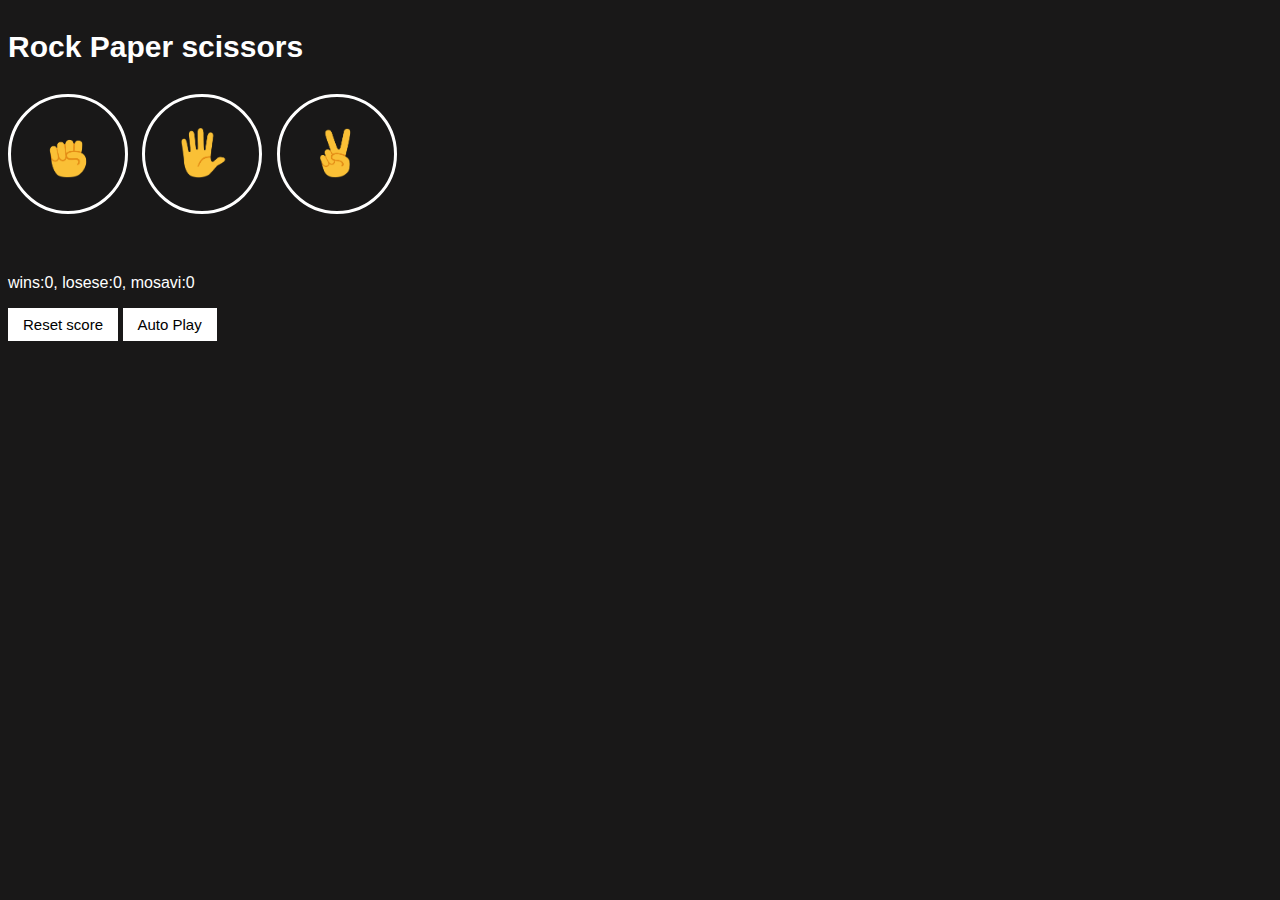
<file: index.html>
<!DOCTYPE html>
<html lang="en">
<head>
    <meta charset="UTF-8">
    <meta name="viewport" content="width=device-width, initial-scale=1.0">
    <title>Rock-Paper-Scissor</title>
    <link rel="stylesheet" href="css/rock-pepar-pcissors.css">
    
</head>
<body >
            <p class="title">Rock Paper scissors</p>
            <div class="fix">
            <button class="move-button " onclick="
            playGame ('Rock');
            "><img src="images/js-cours/rock-emoji.png" class="move-icon"></button>

            <button class="move-button " onclick="
       playGame ('paper');
        "><img src="images/js-cours/paper-emoji.png" class="move-icon"></button>

        <button class="move-button " onclick=" 
         playGame ('scissors')
        
            " ><img src="images/js-cours/scissors-emoji.png" class="move-icon"></button>
            </div>
            
        
            <p class="js-result result"></p>
            <p class="js-moves"></p>
            <p class="js-score score"></p>
          

            <button class="rest-score" onclick="
            score.wins =0;
            score.loses=0;
            score.mosavi=0;
            localStorage.removeItem('score')
            scoreupdateElment();
            ">Reset score</button>
            <button  class="auto" onclick="
            autoplay();
            ">Auto Play</button>

            <script src="js/rock-paper-scissor.js"></script>
    
</body>
</html>
</file>
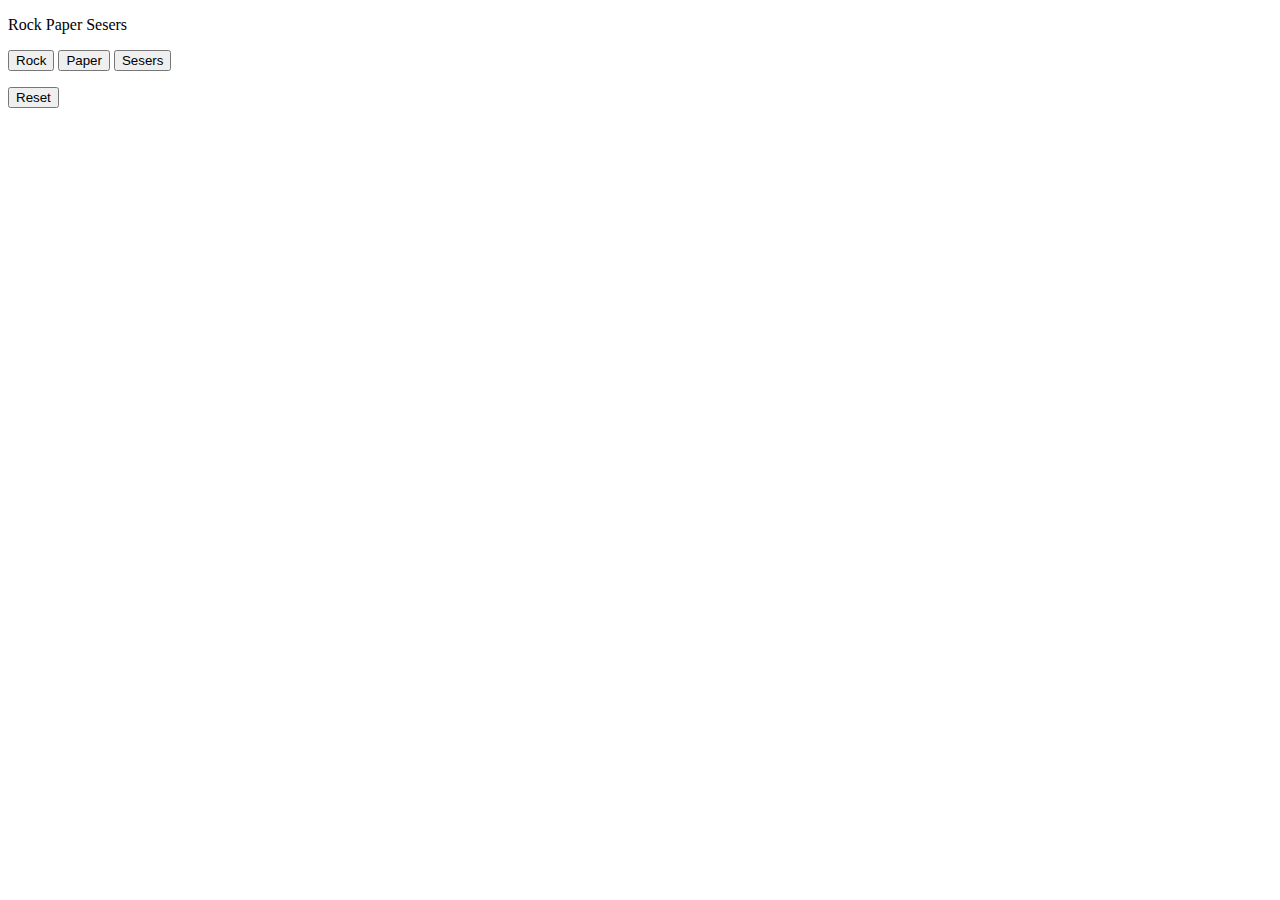
<file: first-version.html>
<!DOCTYPE html>
<html lang="en">
<head>
    <meta charset="UTF-8">
    <meta name="viewport" content="width=device-width, initial-scale=1.0">
    <title>Document</title>
</head>
<body>
            <p>Rock Paper Sesers</p>
            <button onclick="
            playGame ('Rock');
            ">Rock</button>
            <button onclick="
       playGame ('Peper');
        ">Paper</button>
        <button onclick=" 
         playGame ('Sesers');

            ">Sesers</button>
            <p class="js-score"></p>
            <button onclick="
          score.wins=0;
          score.loses=0;
          score.mosavi=0
            " >Reset</button>
            <script>
         
                const score = {
                    wins:0,
                    loses:0,
                    mosavi:0
                }
              


                function playGame (playerMove) {
                    
                    const computerMove = pickcomputer();
                    let result ='';
                    if (playerMove==='Sesers')   {
                        if (computerMove==='Rock') {
                      result = 'you lose';
                      }
                    else if (computerMove==='Peper') {
                     result='you win';
                     }
                     else if (computerMove==='Sesers')
                     result = 'mosavi';
                    }
                  else if (playerMove==='Peper') {
                  if (computerMove==='Rock') {
                    result = 'you win';
                     }
                    else if (computerMove==='Peper') {
                        result='mosavi';
                    }
                    else if (computerMove==='Sesers')
                    result = 'you lose';

                          }
                     
                           else  if (playerMove==='Rock') {
                                if (computerMove==='Rock') {
                            result = 'mosavi';
                        }
                    else if (computerMove==='Peper') {
                        result='you lose';
                    }
                    else if (computerMove==='Sesers') {
                        result = 'you win';
                    }
                   
                            }

                            if (result==='you win') {
                                score.wins +=1;
                            }
                            else if (result==='you lose') {
                                score.loses +=1;
                            }
                            else if (result==='mosavi') {
                                score.mosavi +=1;
                            };


                            
                    
                     alert (`you choos ${playerMove}. computer choos ${computerMove}.
                     ${result}.
wins:${score.wins}, losese:${score.loses}, mosavi:${score.mosavi}`)
                };

                  
                      
                        function pickcomputer () {
                            const randomnamber = Math.random();
                            let computerMove ='';

                    if (randomnamber >= 0 && randomnamber < 1/3) {
                        computerMove = ('Rock');
                    }
                    else if (randomnamber >= 1/3&& randomnamber < 1/2) {
                    computerMove = ('Peper');
                    }
                    else if (randomnamber >=1/2 && randomnamber < 1) {
                        computerMove = ('Sesers');
                    }
                    return computerMove;
                        };
                    
        </script>
    
</body>
</html>
</file>
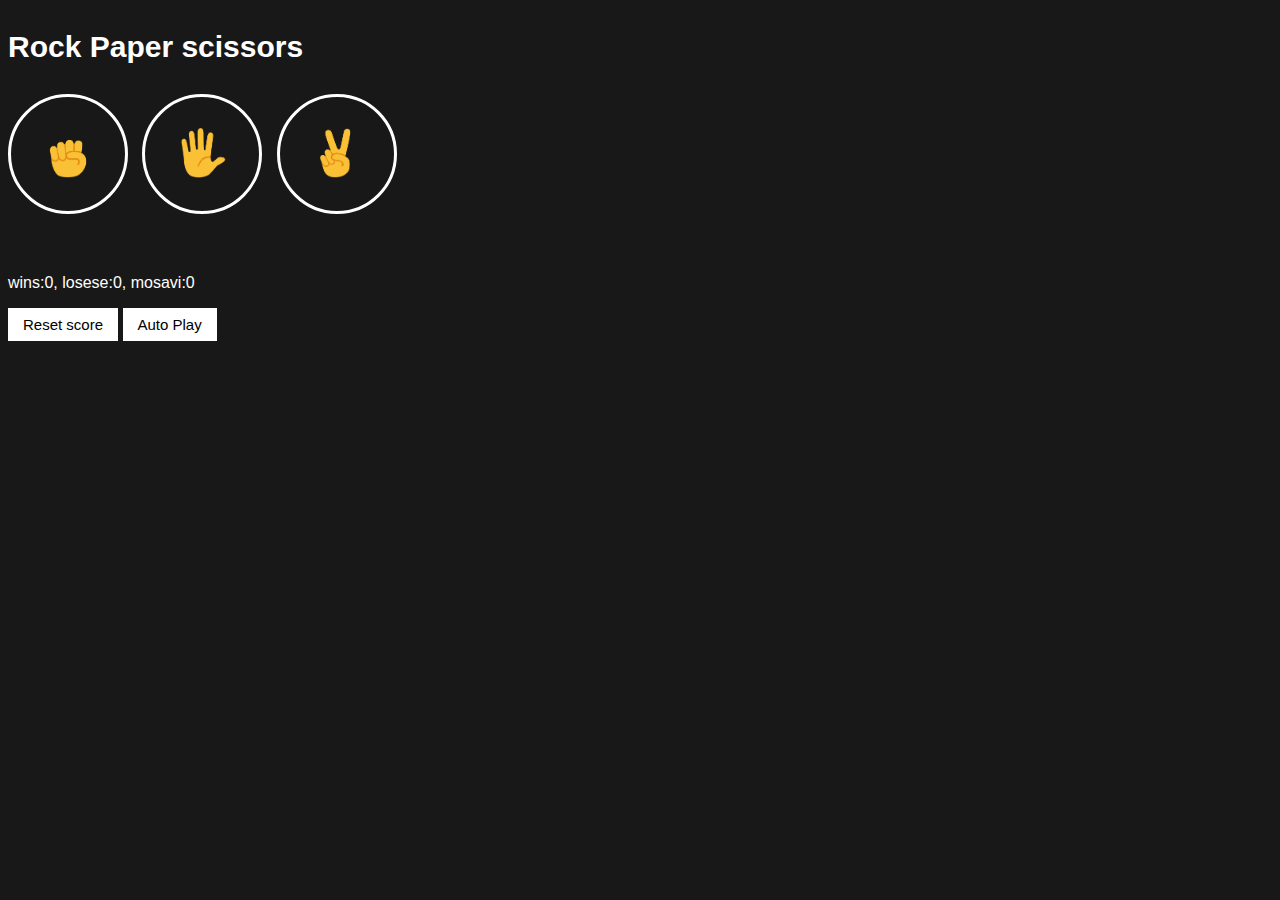
<file: last-version.html>
<!DOCTYPE html>
<html lang="en">
<head>
    <meta charset="UTF-8">
    <meta name="viewport" content="width=device-width, initial-scale=1.0">
    <title>Document</title>
    <link rel="stylesheet" href="css/rock-pepar-pcissors.css">
    
</head>
<body >
            <p class="title">Rock Paper scissors</p>
            <div class="fix">
            <button class="move-button " onclick="
            playGame ('Rock');
            "><img src="images/js-cours/rock-emoji.png" class="move-icon"></button>

            <button class="move-button " onclick="
       playGame ('paper');
        "><img src="images/js-cours/paper-emoji.png" class="move-icon"></button>

        <button class="move-button " onclick=" 
         playGame ('scissors')
        
            " ><img src="images/js-cours/scissors-emoji.png" class="move-icon"></button>
            </div>
            
        
            <p class="js-result result"></p>
            <p class="js-moves"></p>
            <p class="js-score score"></p>
          

            <button class="rest-score" onclick="
            score.wins =0;
            score.loses=0;
            score.mosavi=0;
            localStorage.removeItem('score')
            scoreupdateElment();
            ">Reset score</button>
            <button  class="auto" onclick="
            autoplay();
            ">Auto Play</button>

            <script src="js/rock-paper-scissor.js"></script>
    
</body>
</html>
</file>
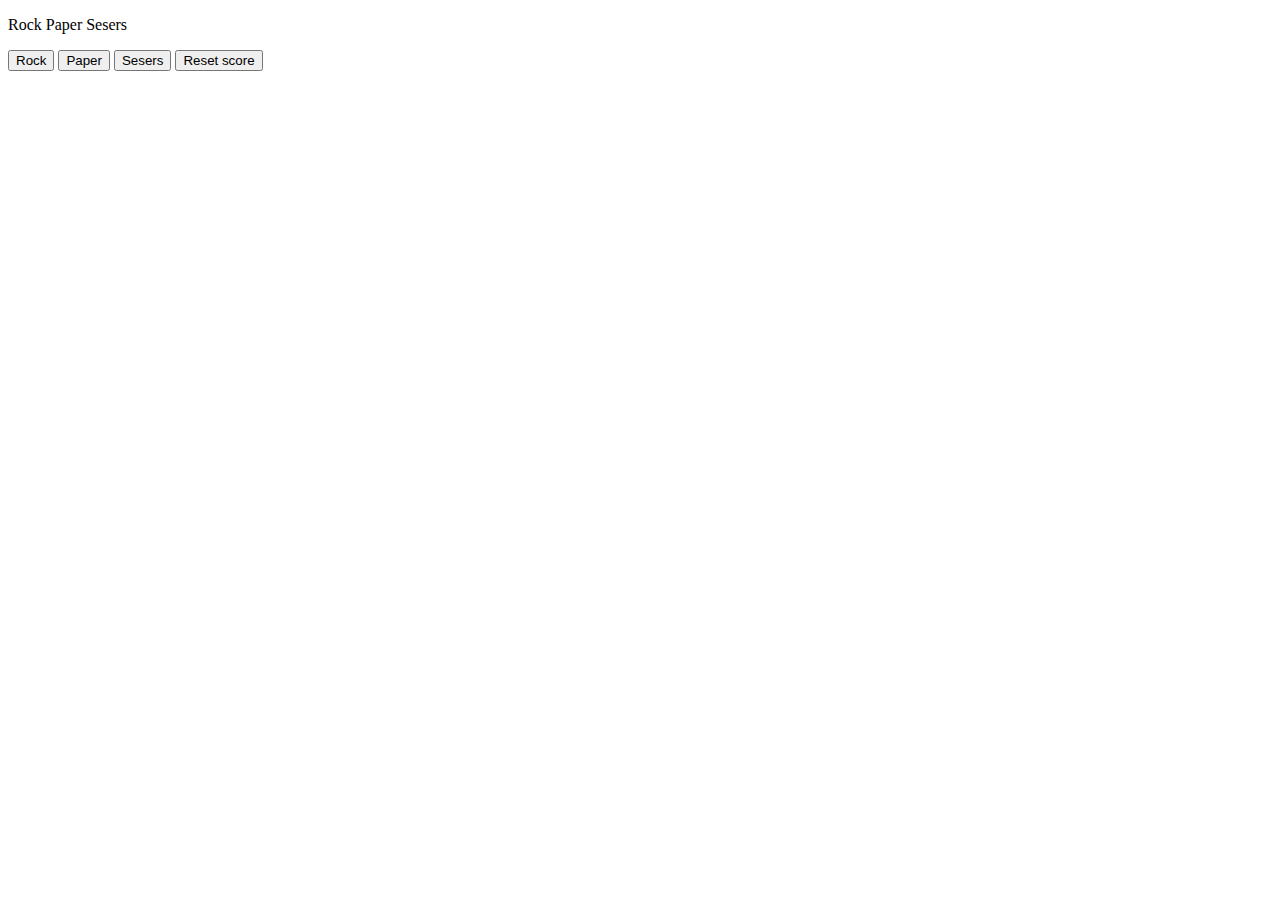
<file: version(2).html>
<!DOCTYPE html>
<html lang="en">
<head>
    <meta charset="UTF-8">
    <meta name="viewport" content="width=device-width, initial-scale=1.0">
    <title>Document</title>
</head>
<body>
            <p>Rock Paper Sesers</p>
            <button onclick="
            playGame ('Rock');
            ">Rock</button>
            <button onclick="
       playGame ('Peper');
        ">Paper</button>
        <button onclick=" 
         playGame ('Sesers');

            ">Sesers</button>
            <button onclick="
            score.wins =0;
            score.loses=0;
            score.mosavi=0;
            localStorage.removeItem('score')
            ">Reset score</button>
            <script>
                const score = JSON.parse( localStorage.getItem('score'));
                if (score=== null) {
                    score = {
                        wins:0,
                        loses:0,
                        mosavi:0,
                    }
                }
            

                function playGame (playerMove) {
                    
                    const computerMove = pickcomputer();
                    let result ='';
                    if (playerMove==='Sesers')   {
                        if (computerMove==='Rock') {
                      result = 'you lose';
                      }
                    else if (computerMove==='Peper') {
                     result='you win';
                     }
                     else if (computerMove==='Sesers')
                     result = 'mosavi';
                    }
                  else if (playerMove==='Peper') {
                  if (computerMove==='Rock') {
                    result = 'you win';
                     }
                    else if (computerMove==='Peper') {
                        result='mosavi';
                    }
                    else if (computerMove==='Sesers')
                    result = 'you lose';

                          }
                     
                           else  if (playerMove==='Rock') {
                                if (computerMove==='Rock') {
                            result = 'mosavi';
                        }
                    else if (computerMove==='Peper') {
                        result='you lose';
                    }
                    else if (computerMove==='Sesers') {
                        result = 'you win';
                    }
                   
                            };

                            if (result==='you win') {
                                score.wins +=1;
                            }
                            else if (result==='you lose') {
                                score.loses +=1;
                            }
                            else if (result==='mosavi') {
                                score.mosavi +=1;
                            };

                            localStorage.setItem('score', JSON.stringify( score));
                    
                     alert (`you choos ${playerMove}. computer choos ${computerMove}.  ${result}.
wins:${score.wins}, losese:${score.loses}, mosavi${score.mosavi}`);
                    };

                  
                      
                        function pickcomputer () {
                            const randomnamber = Math.random();
                            let computerMove ='';

                    if (randomnamber >= 0 && randomnamber < 1/3) {
                        computerMove = ('Rock');
                    }
                    else if (randomnamber >= 1/3&& randomnamber < 1/2) {
                    computerMove = ('Peper');
                    }
                    else if (randomnamber >=1/2 && randomnamber < 1) {
                        computerMove = ('Sesers');
                    }
                    return computerMove;
                        };
                    
        </script>
    
</body>
</html>
</file>
<file: css/rock-pepar-pcissors.css>
body{
    background-color: rgb(25, 24, 24);
    color: white;
    font-family: Arial;
}

.title {
    font-size: 30px;
    font-weight: bold;
}
.move-icon{
    height: 50px;

}
.move-button{
    background-color: transparent;
    border-radius: 60px;
    border: 3px solid white;
    width: 120px;
    height: 120px;
    margin-right: 10px;
    cursor: pointer;
}
@media screen and (max-width :768px){
    .fix{
        display: flex;
        
    }
    .move-button {
        width: 100px;
    height: 100px;
    margin-right: 10px;
    }
}
.result{
    font-size: 25px;
    font-weight: bold;
    margin-top: 50px;
}
.score{
    margin-top: 60px;
}
.rest-score{
    background-color: white;
    border: none;
    font-size: 15px;
    padding: 8px 15px ;
    transition: background-color 0.3s;
    cursor: pointer;
}
.rest-score:hover {
    background: #2f2f2f;
    color: whitesmoke;
    transition: background-color 0.15s;
}
.auto{
    background-color: white;
    border: none;
    font-size: 15px;
    padding: 8px 15px;
    cursor: pointer;
}

.auto:hover {
    background: #2f2f2f;
    color: whitesmoke;
    transition: background-color 0.15s;
}
</file>
